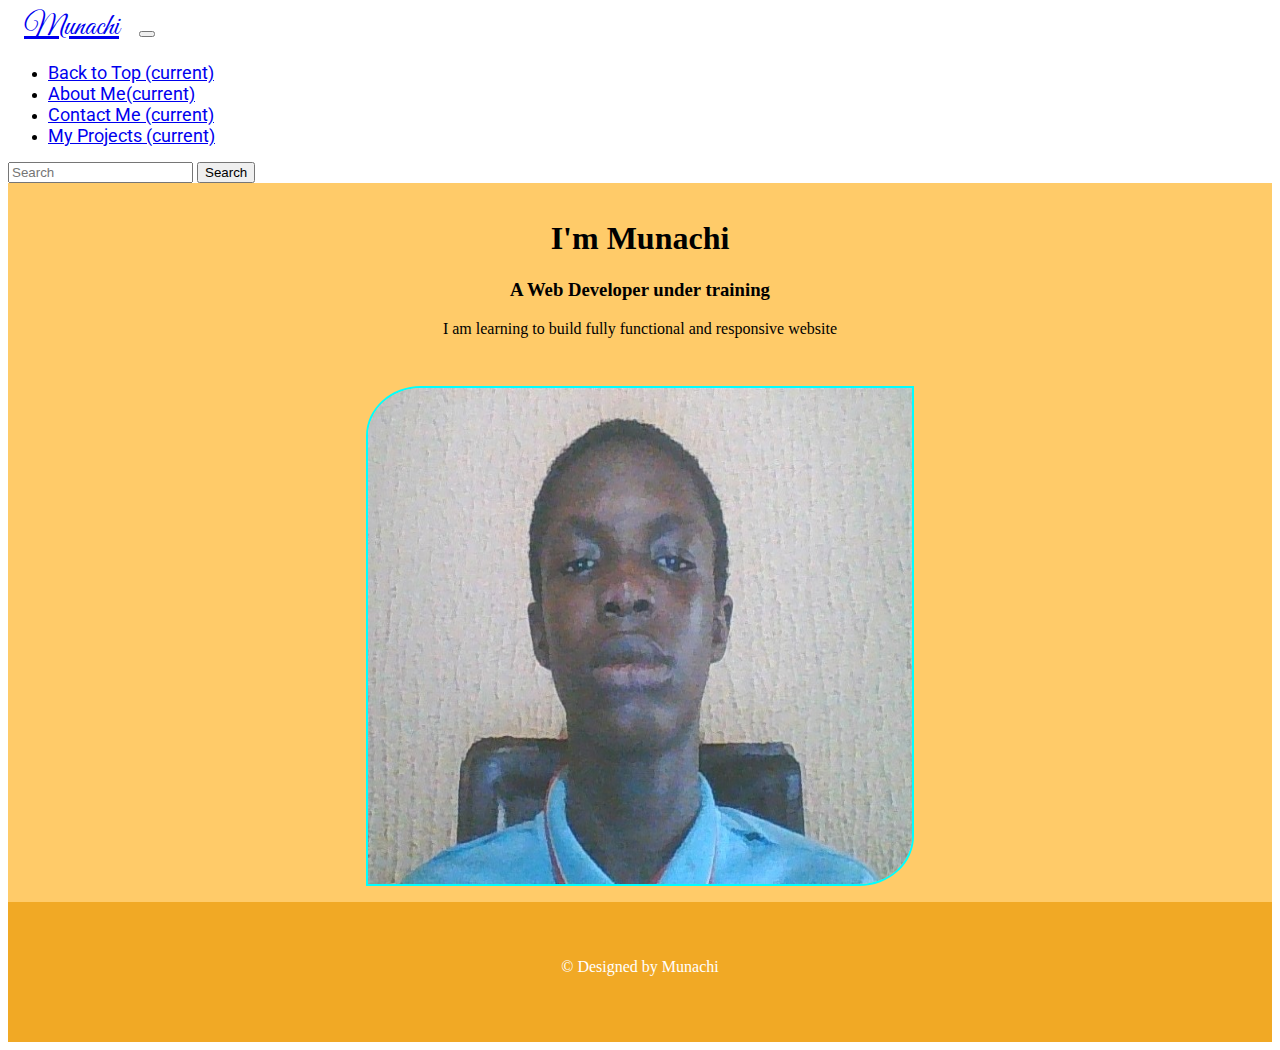
<file: index.html>
<!DOCTYPE html>
<html lang="en">
    <head>
        <link rel="stylesheet" href="https://cdn.jsdelivr.net/npm/bootstrap@4.6.2/dist/css/bootstrap.min.css" integrity="sha384-xOolHFLEh07PJGoPkLv1IbcEPTNtaed2xpHsD9ESMhqIYd0nLMwNLD69Npy4HI+N" crossorigin="anonymous">

        <meta charset="UTF-8">
        <meta http-equiv="X-UA-Compatible" content="IE=edge">
        <meta name="viewport" content="width=device-width, initial-scale=1.0">

        <!-- These are the google fonts link -->
        <link rel="preconnect" href="https://fonts.googleapis.com">
        <link rel="preconnect" href="https://fonts.gstatic.com" crossorigin>
        <link href="https://fonts.googleapis.com/css2?family=Great+Vibes&display=swap" rel="stylesheet">
        <link href="https://fonts.googleapis.com/css2?family=Roboto:wght@300&display=swap" rel="stylesheet">
        <link rel="stylesheet" href="style.css">
        <title>Munachi | Portfolio</title>
        <style>
            img {
                /* display: flex;
                justify-content: center; */
                border-top-left-radius: 10%;
                border-bottom-right-radius: 10%;
                border: 2px solid aqua;
                height: 31rem;
                width: 33rem; /* 36rem */
                margin-left: 5rem;
            }

            .bio {
                text-align: center;
                background-color: rgb(255, 203, 105);
                padding-top: 1rem;
                padding-bottom: 1rem;
            }

            .pic {
                background-color: rgb(255, 203, 105);
                padding-top: 1rem;
                padding-bottom: 1rem;
            }

            @media screen and (max-width: 667px) {
                img {
                    margin-left: 0;
                    height: 15rem;
                    width: 16.5rem;
                }

                .pic {
                    display: flex;
                    justify-content: center;
                }
            }

            @media screen and (max-width: 1180px) {
                img {
                    margin-left: 0;
                    height: 22.8rem;
                    width: 24.3rem;
                }
            }

            @media screen and (max-width: 1024px) {
                img {
                    height: 21rem;
                    width: 22rem;
                }
            }

            @media screen and (max-width: 1368px) {
                img {
                    margin-left: 0;
                    height: 23rem;
                    width: 25rem;
                }

                .pic {
                    display: flex;
                    justify-content: center;
                }
            }

            @media screen and (max-width: 653px) {
                img {
                    height: 15rem;
                    width: 16.5rem;
                }
            }

            @media screen and (max-width: 1366px) {
                img {
                    height: 31rem;
                    width: 34rem;
                }
            }
        </style>
    </head>
    <body>
        <header>
            <nav class="navbar navbar-expand-lg navbar-dark bg-dark">
                <a class="navbar-brand" id="logo" href="#">Munachi</a>
                <button class="navbar-toggler" type="button" data-toggle="collapse" data-target="#navbarSupportedContent" aria-controls="navbarSupportedContent" aria-expanded="false" aria-label="Toggle navigation">
                <span class="navbar-toggler-icon"></span></button>

                <div class="collapse navbar-collapse" id="navbarSupportedContent">
                    <ul class="navbar-nav mr-auto">
                        <li class="nav-item active">
                            <a class="nav-link" id="links" href="#">Back to Top <span class="sr-only">(current)</span></a>
                        </li>
                        <li class="nav-item active">
                            <a class="nav-link" id="links" href="about.html" target="_blank">About Me<span class="sr-only">(current)</span></a>
                        </li>
                        <li class="nav-item active">
                            <a class="nav-link" id="links" href="contact.html" target="_blank">Contact Me <span class="sr-only">(current)</span></a>
                        </li>
                        <li class="nav-item active">
                            <a class="nav-link" id="links" href="projects.html" target="_blank">My Projects <span class="sr-only">(current)</span></a>
                        </li>
                        <!-- <li class="nav-item dropdown">
                            <a class="nav-link dropdown-toggle" href="#" role="button" data-toggle="dropdown" aria-expanded="false">
                            Dropdown
                            </a>
                            <div class="dropdown-menu">
                            <a class="dropdown-item" href="#">Action</a>
                            <a class="dropdown-item" href="#">Another action</a>
                            <div class="dropdown-divider"></div>
                            <a class="dropdown-item" href="#">Something else here</a>
                            </div>
                        </li> this is a dropdown menu, uncomment if you like a drop down menu-->
                        <!-- <li class="nav-item">
                            <a class="nav-link disabled">Disabled</a>
                        </li> this is a disabled link, uncomment if you like it-->
                    </ul>
                    <form class="form-inline my-2 my-lg-0">
                        <input class="form-control mr-sm-2" type="search" placeholder="Search" aria-label="Search">
                        <button class="btn btn-outline-success my-2 my-sm-0" type="submit">Search</button>
                    </form>
                </div>
            </nav>
        </header>
        <main>
            <section>
                <div class="container-fluid">
                    <div class="row">
                        <div class="col-md-6 text-danger bio">
                            <h1>I'm Munachi</h1>
                            <h3>A Web Developer under training</h3>
                            <p>I am learning to build fully functional and responsive website</p>
                        </div>
                        <div class="col-md-6 pic">
                            <img src="my_pic1.jpg" alt="My logo">
                        </div>
                    </div>
                </div>
            </section>
        </main>
        <footer>
            <p>&copy; Designed by Munachi</p>
        </footer>
        <script src="https://cdn.jsdelivr.net/npm/jquery@3.5.1/dist/jquery.slim.min.js" integrity="sha384-DfXdz2htPH0lsSSs5nCTpuj/zy4C+OGpamoFVy38MVBnE+IbbVYUew+OrCXaRkfj" crossorigin="anonymous"></script>
        <script src="https://cdn.jsdelivr.net/npm/popper.js@1.16.1/dist/umd/popper.min.js" integrity="sha384-9/reFTGAW83EW2RDu2S0VKaIzap3H66lZH81PoYlFhbGU+6BZp6G7niu735Sk7lN" crossorigin="anonymous"></script>
        <script src="https://cdn.jsdelivr.net/npm/bootstrap@4.6.2/dist/js/bootstrap.min.js" integrity="sha384-+sLIOodYLS7CIrQpBjl+C7nPvqq+FbNUBDunl/OZv93DB7Ln/533i8e/mZXLi/P+" crossorigin="anonymous"></script>
    </body>
</html>
</file>
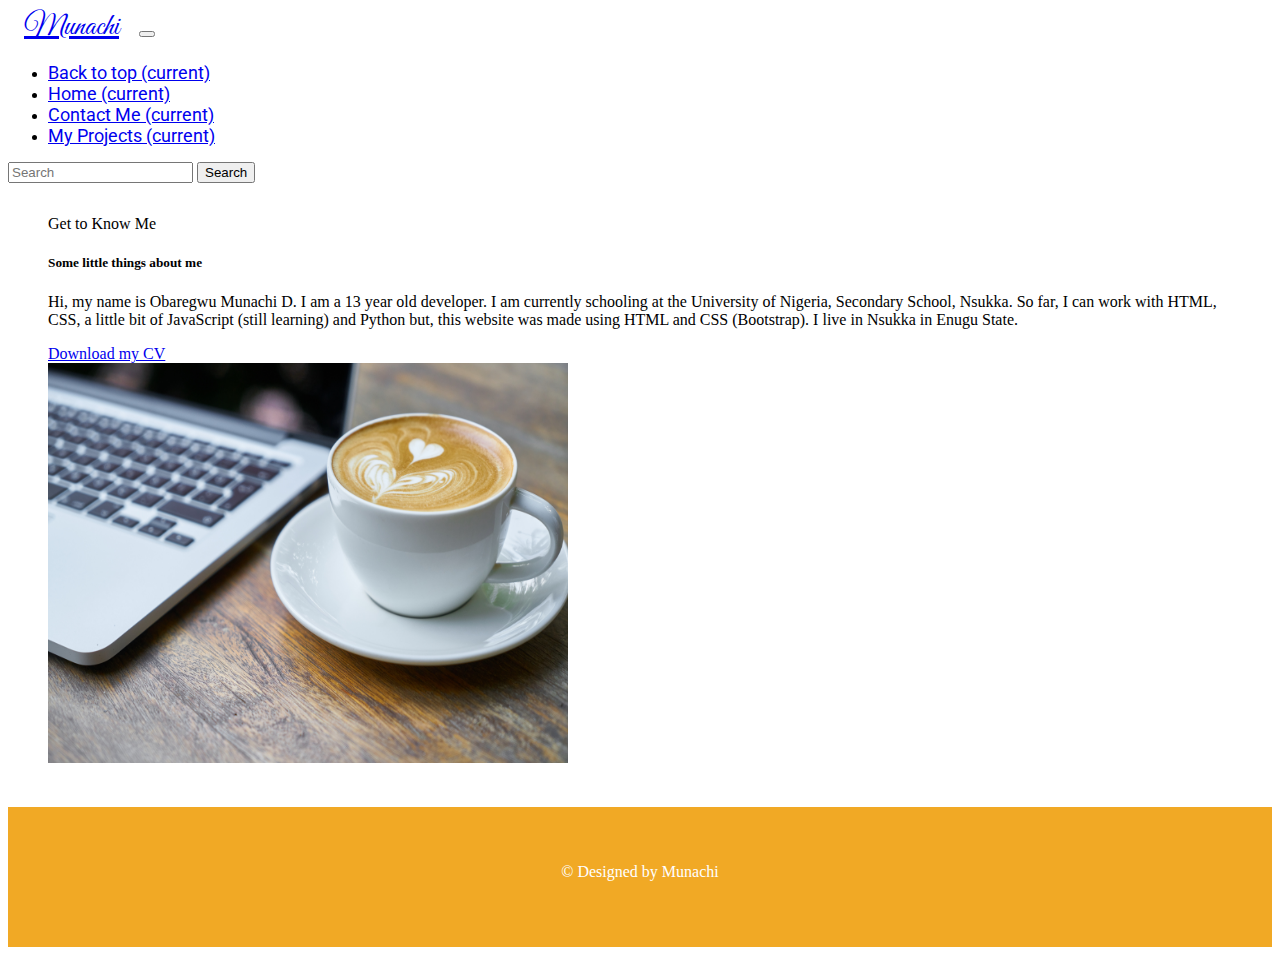
<file: about.html>
<!DOCTYPE html>
<html lang="en">
<head>
    <meta charset="UTF-8">
    <meta name="viewport" content="width=device-width, initial-scale=1.0">
    <link rel="stylesheet" href="https://cdn.jsdelivr.net/npm/bootstrap@4.6.2/dist/css/bootstrap.min.css" integrity="sha384-xOolHFLEh07PJGoPkLv1IbcEPTNtaed2xpHsD9ESMhqIYd0nLMwNLD69Npy4HI+N" crossorigin="anonymous">
    <link rel="preconnect" href="https://fonts.googleapis.com">
    <link rel="preconnect" href="https://fonts.gstatic.com" crossorigin>
    <link href="https://fonts.googleapis.com/css2?family=Great+Vibes&display=swap" rel="stylesheet">
    <link href="https://fonts.googleapis.com/css2?family=Roboto:wght@300&display=swap" rel="stylesheet">
    <link rel="stylesheet" href="style.css">
    <title>Munachi | About</title>
    <style>
        main {
            padding: 2.5rem;
            padding-top: 2rem;
        }

        img {
            width: 520px;
            height: 400px;
        }
    </style>
</head>
<body>
    <header>
        <nav class="navbar navbar-expand-lg navbar-dark bg-dark">
            <a class="navbar-brand" id="logo" href="#">Munachi</a>
            <button class="navbar-toggler" type="button" data-toggle="collapse" data-target="#navbarSupportedContent" aria-controls="navbarSupportedContent" aria-expanded="false" aria-label="Toggle navigation">
            <span class="navbar-toggler-icon"></span></button>

            <div class="collapse navbar-collapse navb" id="navbarSupportedContent">
                <ul class="navbar-nav mr-auto">
                    <li class="nav-item active">
                        <a class="nav-link" id="links" href="#">Back to top <span class="sr-only">(current)</span></a>
                    </li>
                    <li class="nav-item active">
                        <a class="nav-link" id="links" href="index.html" target="_blank">Home <span class="sr-only">(current)</span></a>
                    </li>
                    <li class="nav-item active">
                        <a class="nav-link" id="links" href="contact.html" target="_blank">Contact Me <span class="sr-only">(current)</span></a>
                    </li>
                    <li class="nav-item active">
                        <a class="nav-link" id="links" href="projects.html" target="_blank">My Projects <span class="sr-only">(current)</span></a>
                    </li>
                    <!-- <li class="nav-item dropdown">
                        <a class="nav-link dropdown-toggle" href="#" role="button" data-toggle="dropdown" aria-expanded="false">
                        Dropdown
                        </a>
                        <div class="dropdown-menu">
                        <a class="dropdown-item" href="#">Action</a>
                        <a class="dropdown-item" href="#">Another action</a>
                        <div class="dropdown-divider"></div>
                        <a class="dropdown-item" href="#">Something else here</a>
                        </div>
                    </li> this is a dropdown menu, uncomment if you like a drop down menu-->
                    <!-- <li class="nav-item">
                        <a class="nav-link disabled">Disabled</a>
                    </li> this is a disabled link, uncomment if you like it-->
                </ul>
                <form class="form-inline my-2 my-lg-0">
                    <input class="form-control mr-sm-2" type="search" placeholder="Search" aria-label="Search">
                    <button class="btn btn-outline-success my-2 my-sm-0" type="submit">Search</button>
                </form>
            </div>
        </nav>
    </header>
    <main>
        <div class="container">
            <div class="row">
                <div class="col-md-6">
                    <div class="card">
                        <div class="card-header">
                        Get to Know Me
                        </div>
                        <div class="card-body">
                        <h5 class="card-title">Some little things about me</h5>
                        <p class="card-text">Hi, my name is Obaregwu Munachi D. I am a 13 year old developer. I am currently schooling at the University of Nigeria, Secondary School, Nsukka. So far, I can work with HTML, CSS, a little bit of JavaScript (still learning) and Python but, this website was made using HTML and CSS (Bootstrap). I live in Nsukka in Enugu State.</p>
                        <a href="#" class="btn btn-primary" id="these-button">Download my CV</a>
                        </div>
                    </div>
                </div>
                <div class="col-md-6">
                    <div class="card">
                        <img src="coffee_beside_macbook.jpg" class="card-img-top" alt="...">
                        <!-- <div class="card-body">
                          <p class="card-text">Some quick example text to build on the card title and make up the bulk of the card's content.</p>
                        </div> -->
                    </div>
                </div>
            </div>
        </div>
    </main>
    <footer>
        <p>&copy; Designed by Munachi</p>
    </footer>
    <script src="https://cdn.jsdelivr.net/npm/jquery@3.5.1/dist/jquery.slim.min.js" integrity="sha384-DfXdz2htPH0lsSSs5nCTpuj/zy4C+OGpamoFVy38MVBnE+IbbVYUew+OrCXaRkfj" crossorigin="anonymous"></script>
    <script src="https://cdn.jsdelivr.net/npm/popper.js@1.16.1/dist/umd/popper.min.js" integrity="sha384-9/reFTGAW83EW2RDu2S0VKaIzap3H66lZH81PoYlFhbGU+6BZp6G7niu735Sk7lN" crossorigin="anonymous"></script>
    <script src="https://cdn.jsdelivr.net/npm/bootstrap@4.6.2/dist/js/bootstrap.min.js" integrity="sha384-+sLIOodYLS7CIrQpBjl+C7nPvqq+FbNUBDunl/OZv93DB7Ln/533i8e/mZXLi/P+" crossorigin="anonymous"></script>
</body>
</html>
</file>
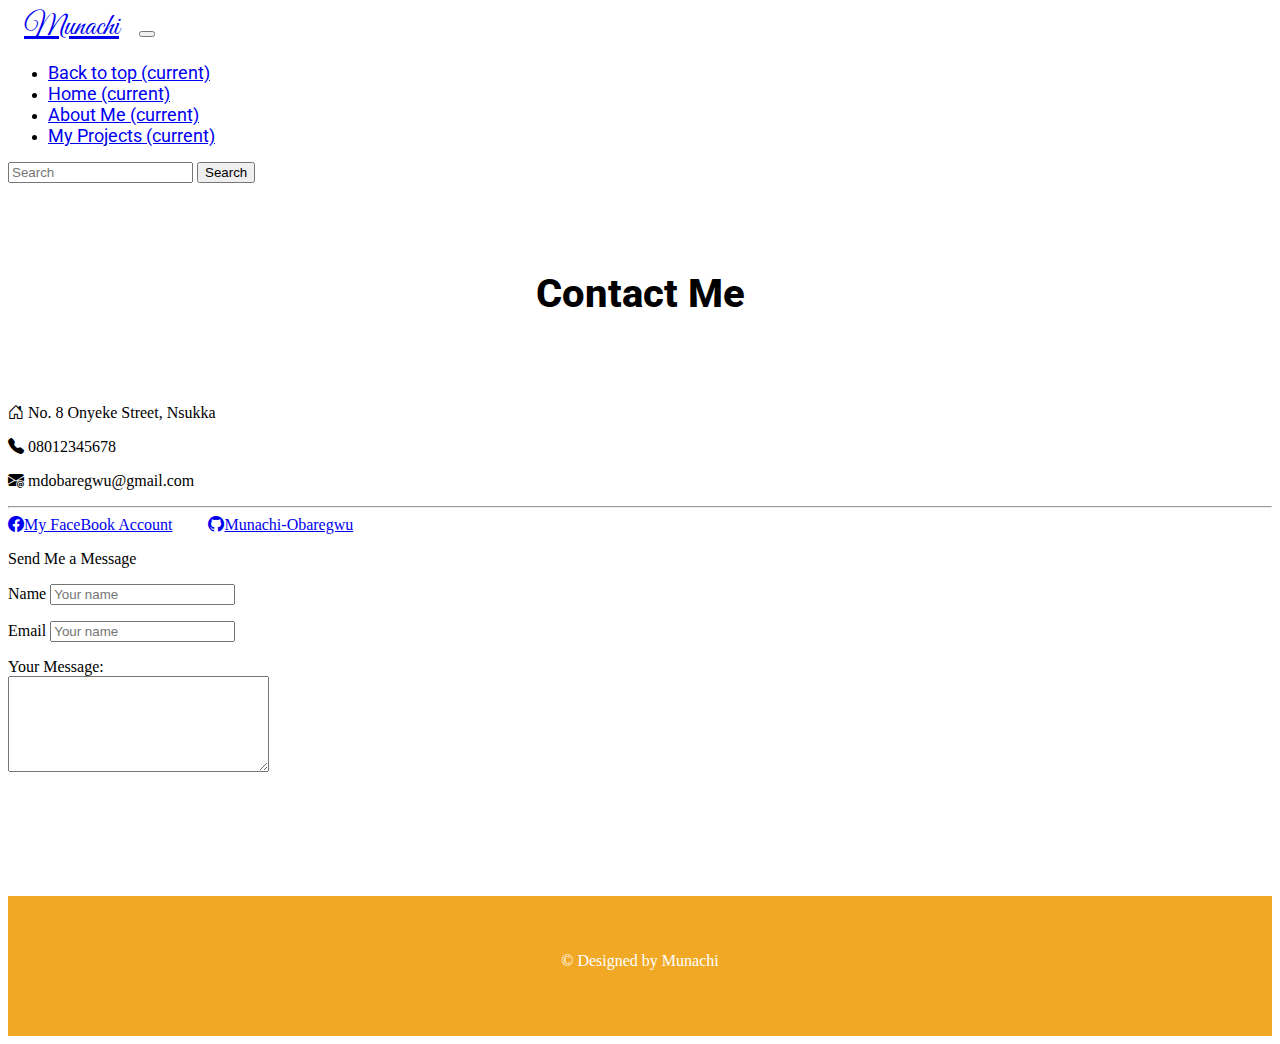
<file: contact.html>
<!DOCTYPE html>
<html lang="en">
<head>
    <meta charset="UTF-8">
    <meta name="viewport" content="width=device-width, initial-scale=1.0">

    <!-- Start of Bootstrap 4.6 links -->
    <link rel="stylesheet" href="https://cdn.jsdelivr.net/npm/bootstrap@4.6.2/dist/css/bootstrap.min.css" integrity="sha384-xOolHFLEh07PJGoPkLv1IbcEPTNtaed2xpHsD9ESMhqIYd0nLMwNLD69Npy4HI+N" crossorigin="anonymous">
    <!-- End of Bootstrap 4.6 links -->

    <!-- Start of Bootstrap's icons CDN -->
    <link rel="stylesheet" href="https://cdn.jsdelivr.net/npm/bootstrap-icons@1.10.5/font/bootstrap-icons.css">
    <!-- End of Bootstrap's icons CDN -->

    <link rel="preconnect" href="https://fonts.googleapis.com">
    <link rel="preconnect" href="https://fonts.gstatic.com" crossorigin>
    <link href="https://fonts.googleapis.com/css2?family=Great+Vibes&display=swap" rel="stylesheet">
    <link href="https://fonts.googleapis.com/css2?family=Roboto:wght@300&display=swap" rel="stylesheet">
    <link rel="stylesheet" href="style.css">
    <title>Munachi | Contacts</title>
    <style>
        #contact_row {
            height: 54.6vh;
        }

        .contacth4 {
            font-family: "Roboto";
            font-weight: 800;
            font-size: 2.5rem;
            text-align: center;
            transition: 2s all;
        }

        .contacth4:hover  {
            color: dodgerblue;
        }

        #social_links > a {
            margin-right: 2rem;
        }

        input {
            margin-bottom: 1rem;
        }
    </style>
</head>
<body>
    <header>
        <nav class="navbar navbar-expand-lg navbar-dark bg-dark">
            <a class="navbar-brand" id="logo" href="#">Munachi</a>
            <button class="navbar-toggler" type="button" data-toggle="collapse" data-target="#navbarSupportedContent" aria-controls="navbarSupportedContent" aria-expanded="false" aria-label="Toggle navigation">
            <span class="navbar-toggler-icon"></span></button>

            <div class="collapse navbar-collapse" id="navbarSupportedContent">
                <ul class="navbar-nav mr-auto">
                    <li class="nav-item active">
                        <a class="nav-link" id="links" href="#">Back to top <span class="sr-only">(current)</span></a>
                    </li>
                    <li class="nav-item active">
                        <a class="nav-link" id="links" href="index.html" target="_blank">Home <span class="sr-only">(current)</span></a>
                    </li>
                    <li class="nav-item active">
                        <a class="nav-link" id="links" href="about.html" target="_blank">About Me <span class="sr-only">(current)</span></a>
                    </li>
                    <li class="nav-item active">
                        <a class="nav-link" id="links" href="projects.html" target="_blank">My Projects <span class="sr-only">(current)</span></a>
                    </li>
                    <!-- <li class="nav-item dropdown">
                        <a class="nav-link dropdown-toggle" href="#" role="button" data-toggle="dropdown" aria-expanded="false">
                        Dropdown
                        </a>
                        <div class="dropdown-menu">
                        <a class="dropdown-item" href="#">Action</a>
                        <a class="dropdown-item" href="#">Another action</a>
                        <div class="dropdown-divider"></div>
                        <a class="dropdown-item" href="#">Something else here</a>
                        </div>
                    </li> this is a dropdown menu, uncomment if you like a drop down menu-->
                    <!-- <li class="nav-item">
                        <a class="nav-link disabled">Disabled</a>
                    </li> this is a disabled link, uncomment if you like it-->
                </ul>
                <form class="form-inline my-2 my-lg-0">
                    <input class="form-control mr-sm-2" type="search" placeholder="Search" aria-label="Search">
                    <button class="btn btn-outline-success my-2 my-sm-0" type="submit">Search</button>
                </form>
            </div>
        </nav>
    </header>
    <br>
    <main>
        <div class="container">
            <h4 class="contacth4">Contact Me</h4>
            <br>
            <div class="row" id="contact_row">
                <div class="col">
                    <p><i class="bi bi-house-door"></i> No. 8 Onyeke Street, Nsukka</p>

                    <p><i class="bi bi-telephone-fill"></i> 08012345678</p>

                    <p><i class="bi bi-envelope-at-fill"></i> mdobaregwu@gmail.com</p>
                    <hr>

                    <div id="social_links">
                        <a href="https://www.facebook.com/Munachi3413" target="_blank"><i class="bi bi-facebook"></i>My FaceBook Account</a>
                        <a href="https://www.github.com/Munachi-Obaregwu" target="_blank"><i class="bi bi-github"></i>Munachi-Obaregwu</a>
                    </div>
                </div>
                <div class="col">
                    <p>Send Me a Message</p>
                    <form action="">
                        <label for="name">Name</label>
                        <input type="text" name="name" placeholder="Your name">
                        <br>

                        <label for="email">Email</label>
                        <input type="email" name="email" placeholder="Your name">
                        <br>

                        <label for="message">Your Message:</label><br>
                        <textarea name="message" cols="30" rows="6"></textarea>
                    </form>
                </div>
            </div>
        </div>
    </main>
    <footer>
        <p>&copy; Designed by Munachi</p>
    </footer>
    <script src="https://cdn.jsdelivr.net/npm/jquery@3.5.1/dist/jquery.slim.min.js" integrity="sha384-DfXdz2htPH0lsSSs5nCTpuj/zy4C+OGpamoFVy38MVBnE+IbbVYUew+OrCXaRkfj" crossorigin="anonymous"></script>
    <script src="https://cdn.jsdelivr.net/npm/popper.js@1.16.1/dist/umd/popper.min.js" integrity="sha384-9/reFTGAW83EW2RDu2S0VKaIzap3H66lZH81PoYlFhbGU+6BZp6G7niu735Sk7lN" crossorigin="anonymous"></script>
    <script src="https://cdn.jsdelivr.net/npm/bootstrap@4.6.2/dist/js/bootstrap.min.js" integrity="sha384-+sLIOodYLS7CIrQpBjl+C7nPvqq+FbNUBDunl/OZv93DB7Ln/533i8e/mZXLi/P+" crossorigin="anonymous"></script>
</body>
</html>
</file>
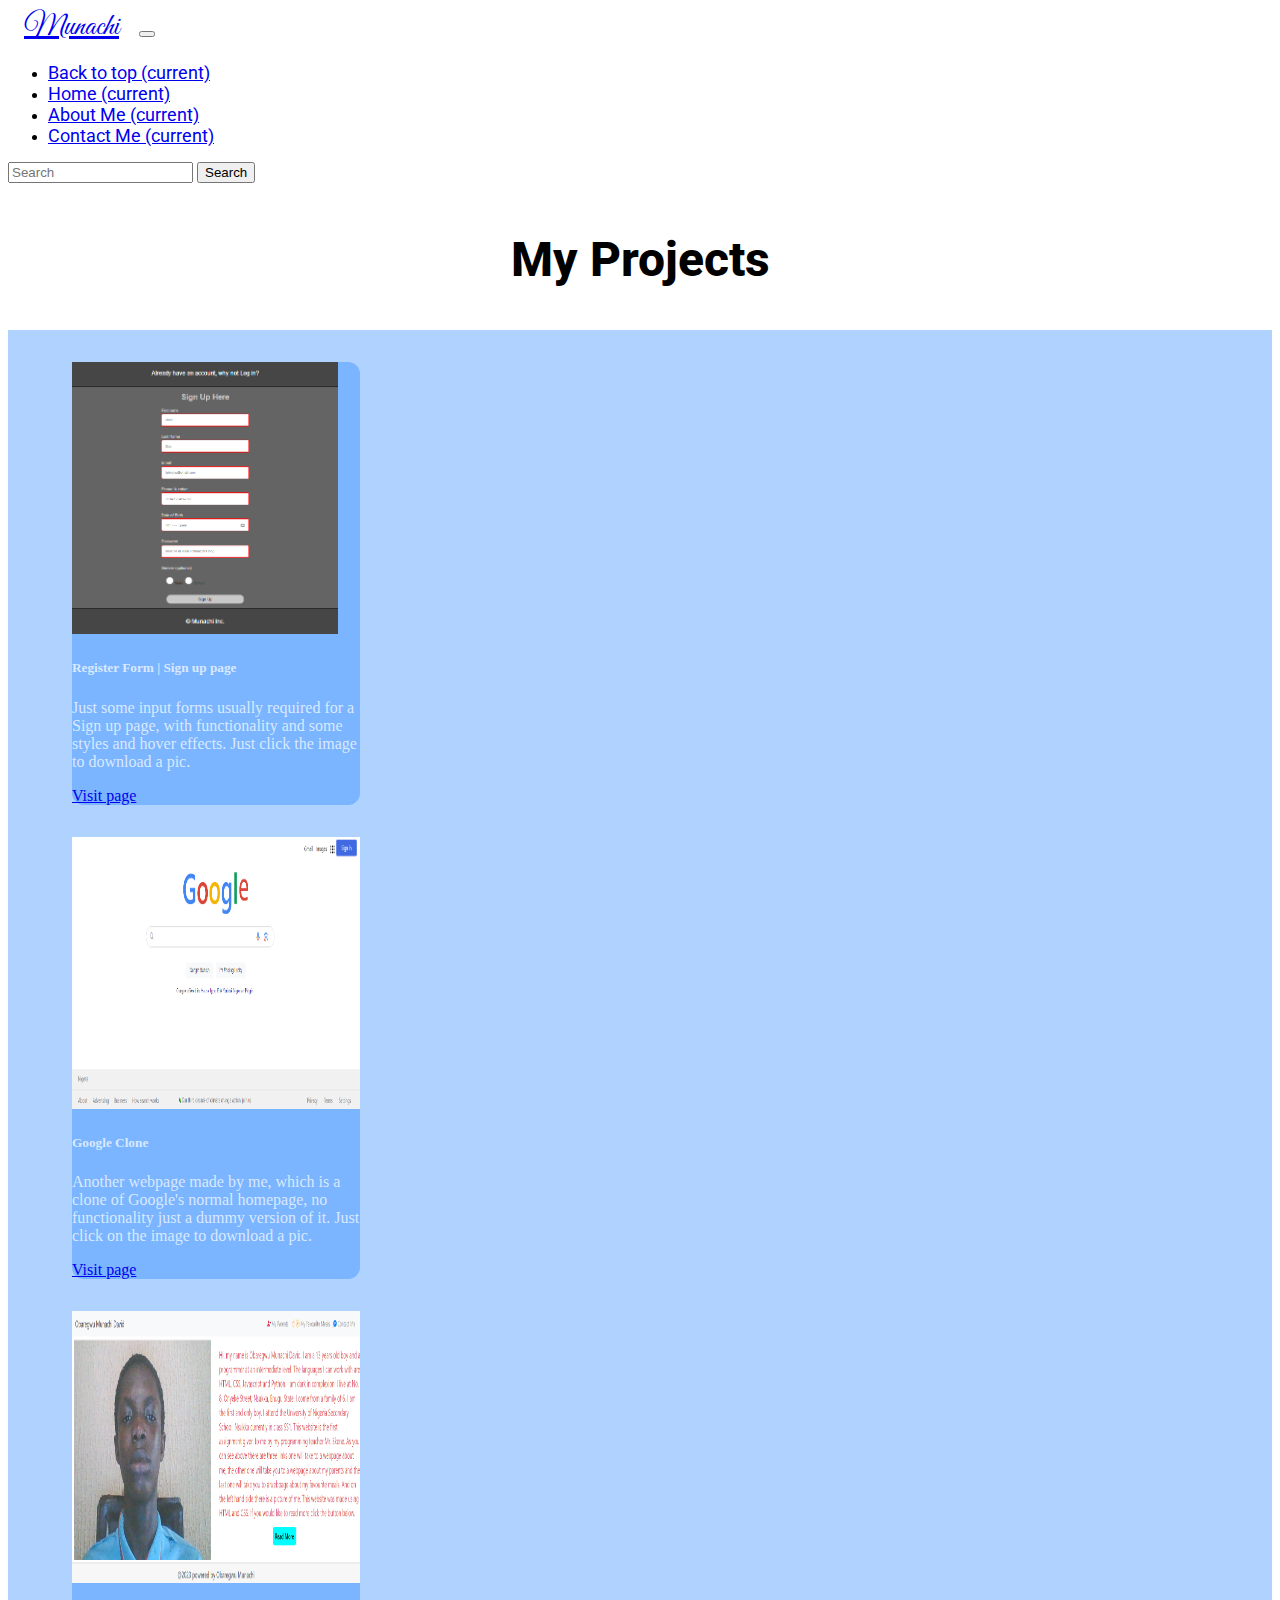
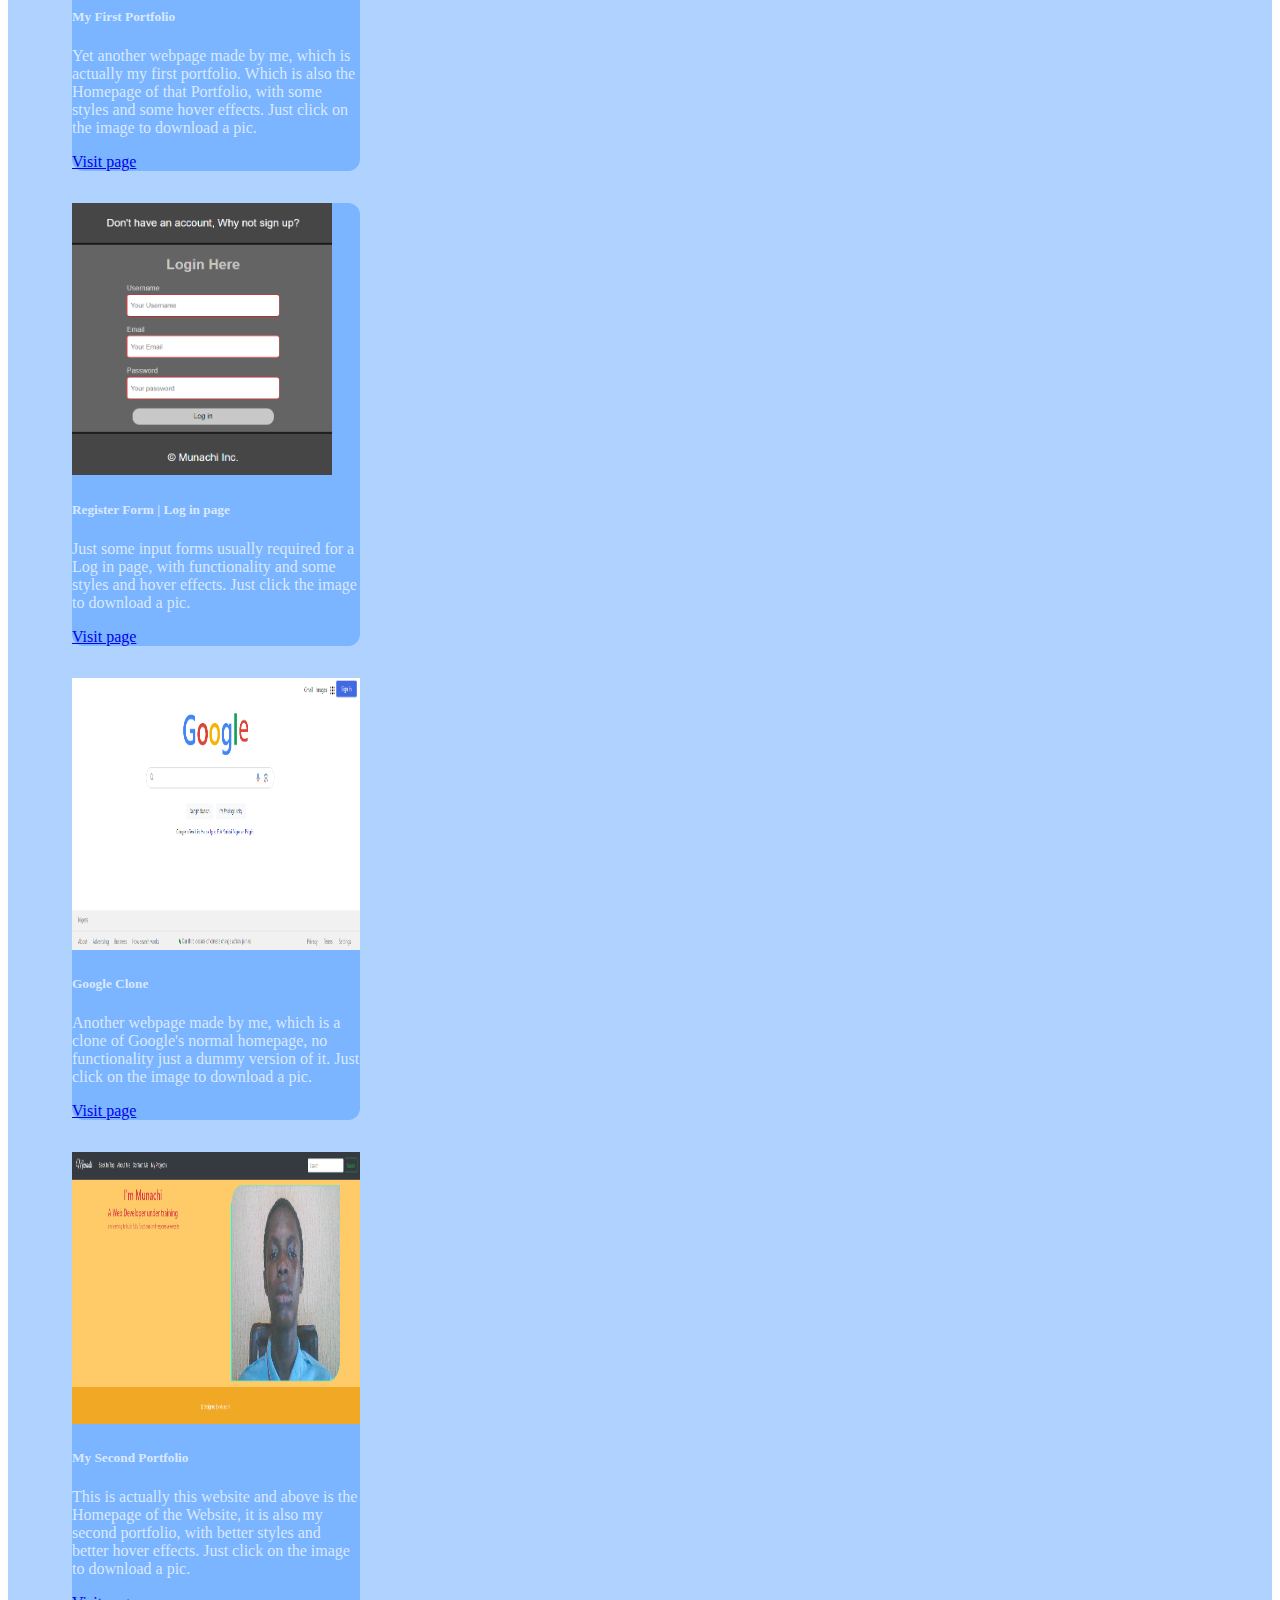
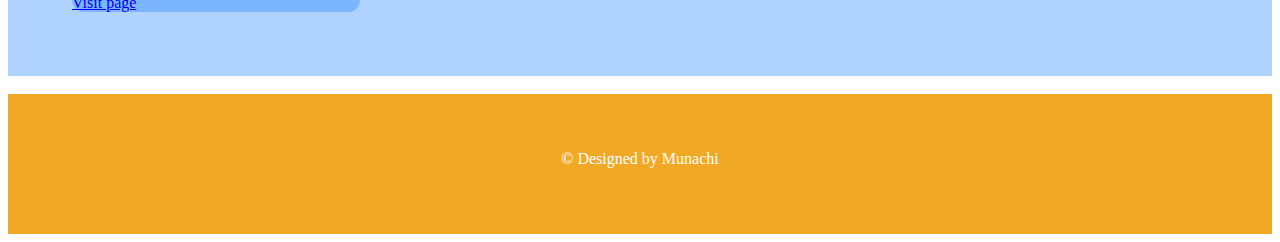
<file: projects.html>
<!DOCTYPE html>
<html lang="en">
<head>
    <meta charset="UTF-8">
    <meta name="viewport" content="width=device-width, initial-scale=1.0">
    <link rel="stylesheet" href="https://cdn.jsdelivr.net/npm/bootstrap@4.6.2/dist/css/bootstrap.min.css" integrity="sha384-xOolHFLEh07PJGoPkLv1IbcEPTNtaed2xpHsD9ESMhqIYd0nLMwNLD69Npy4HI+N" crossorigin="anonymous">
    <link rel="preconnect" href="https://fonts.googleapis.com">
    <link rel="preconnect" href="https://fonts.gstatic.com" crossorigin>
    <link href="https://fonts.googleapis.com/css2?family=Great+Vibes&display=swap" rel="stylesheet">
    <link href="https://fonts.googleapis.com/css2?family=Roboto:wght@300&display=swap" rel="stylesheet">
    <link rel="stylesheet" href="style.css">
    <title>Munachi | Projects</title>
    <style>
        h1 {
            font-family: 'Roboto', sans-serif;
            font-size: 3rem;
            padding-top: 1rem;
            padding-bottom: 10px;
            text-align: center;
            font-weight: 800;
            transition: 2s all;
        }

        h1:hover {
            color: dodgerblue;
        }

        img {
            height: 17rem;
            transition: 3s all;
        }

        .google {
            width: 18rem;
        }

        .these-cards {
            margin-bottom: 2rem;
        }

        .these_rows {
            background-color: rgb(175, 210, 255);
            padding: 2rem 4rem;
        }

        .these_rows > .col > .card {
            background-color: rgb(123, 180, 255);
            color: rgb(217, 233, 255);
            border-radius: 12px;
        }
    </style>
</head>
<body>
    <header>
        <nav class="navbar navbar-expand-lg navbar-dark bg-dark">
            <a class="navbar-brand" id="logo" href="#">Munachi</a>
            <button class="navbar-toggler" type="button" data-toggle="collapse" data-target="#navbarSupportedContent" aria-controls="navbarSupportedContent" aria-expanded="false" aria-label="Toggle navigation">
            <span class="navbar-toggler-icon"></span></button>

            <div class="collapse navbar-collapse" id="navbarSupportedContent">
                <ul class="navbar-nav mr-auto">
                    <li class="nav-item active">
                        <a class="nav-link" id="links" href="#">Back to top <span class="sr-only">(current)</span></a>
                    </li>
                    <li class="nav-item active">
                        <a class="nav-link" id="links" href="index.html" target="_blank">Home <span class="sr-only">(current)</span></a>
                    </li>
                    <li class="nav-item active">
                        <a class="nav-link" id="links" href="about.html" target="_blank">About Me <span class="sr-only">(current)</span></a>
                    </li>
                    <li class="nav-item active">
                        <a class="nav-link" id="links" href="contact.html" target="_blank">Contact Me <span class="sr-only">(current)</span></a>
                    </li>
                    <!-- <li class="nav-item dropdown">
                        <a class="nav-link dropdown-toggle" href="#" role="button" data-toggle="dropdown" aria-expanded="false">
                        Dropdown
                        </a>
                        <div class="dropdown-menu">
                        <a class="dropdown-item" href="#">Action</a>
                        <a class="dropdown-item" href="#">Another action</a>
                        <div class="dropdown-divider"></div>
                        <a class="dropdown-item" href="#">Something else here</a>
                        </div>
                    </li> this is a dropdown menu, uncomment if you like a drop down menu-->
                    <!-- <li class="nav-item">
                        <a class="nav-link disabled">Disabled</a>
                    </li> this is a disabled link, uncomment if you like it-->
                </ul>
                <form class="form-inline my-2 my-lg-0">
                    <input class="form-control mr-sm-2" type="search" placeholder="Search" aria-label="Search">
                    <button class="btn btn-outline-success my-2 my-sm-0" type="submit">Search</button>
                </form>
            </div>
        </nav>
    </header>
    <main>
        <div class="container">
            <h1>My Projects</h1>
            <div class="row these_rows">
                <div class="col">
                    <div class="card these-cards" style="width: 18rem;">
                        <a href="signup.png" download><img src="signup.png" class="card-img-top" alt="..."></a>
                        <div class="card-body">
                          <h5 class="card-title">Register Form | Sign up page</h5>
                          <p class="card-text">Just some input forms usually required for a Sign up page, with functionality and some styles and hover effects. Just click the image to download a pic.</p>
                        </div>
                        <!-- <ul class="list-group list-group-flush">
                          <li class="list-group-item">An item</li>
                          <li class="list-group-item">A second item</li>
                          <li class="list-group-item">A third item</li>
                        </ul> uncomment to see the use and leave if you like -->
                        <div class="card-body">
                          <a href="https://github.com/Munachi-Obaregwu/My-Register.git" class="card-link" target="_blank">Visit page</a>
                        </div>
                      </div>
                </div>
                <div class="col">
                    <div class="card these-cards" style="width: 18rem;">
                        <a href="google.png" download><img src="google.png" class="card-img-top google" alt="..."></a>
                        <div class="card-body">
                          <h5 class="card-title">Google Clone</h5>
                          <p class="card-text">Another webpage made by me, which is a clone of Google's normal homepage, no functionality just a dummy version of it. Just click on the image to download a pic.</p>
                        </div>
                        <div class="card-body">
                          <a href="https://github.com/Munachi-Obaregwu/My_Google_Clone.git" class="card-link" target="_blank">Visit page</a>
                        </div>
                      </div>
                </div>
                <div class="col">
                    <div class="card these-cards" style="width: 18rem;">
                        <a href="portfolio1.png" download><img src="portfolio1.png" class="card-img-top google" alt="..."></a>
                        <div class="card-body">
                          <h5 class="card-title">My First Portfolio</h5>
                          <p class="card-text">Yet another webpage made by me, which is actually my first portfolio. Which is also the Homepage of that Portfolio, with some styles and some hover effects. Just click on the image to download a pic.</p>
                        </div>
                        <div class="card-body">
                          <a href="https://github.com/Munachi-Obaregwu/My-Second-Portfolio.git" class="card-link" target="_blank">Visit page</a>
                        </div>
                      </div>
                </div>
                <div class="col">
                    <div class="card these-cards" style="width: 18rem;">
                        <a href="login.png" download><img src="login.png" class="card-img-top" alt="..."></a>
                        <div class="card-body">
                          <h5 class="card-title">Register Form | Log in page</h5>
                          <p class="card-text">Just some input forms usually required for a Log in page, with functionality and some styles and hover effects. Just click the image to download a pic.</p>
                        </div>
                        <div class="card-body">
                          <a href="https://github.com/Munachi-Obaregwu/My-Register.git" class="card-link" target="_blank">Visit page</a>
                        </div>
                      </div>
                </div>
                <div class="col">
                    <div class="card these-cards" style="width: 18rem;">
                        <a href="google.png" download><img src="google.png" class="card-img-top google" alt="..."></a>
                        <div class="card-body">
                          <h5 class="card-title">Google Clone</h5>
                          <p class="card-text">Another webpage made by me, which is a clone of Google's normal homepage, no functionality just a dummy version of it. Just click on the image to download a pic.</p>
                        </div>
                        <div class="card-body">
                          <a href="https://github.com/Munachi-Obaregwu/My_Google_Clone.git" class="card-link" target="_blank">Visit page</a>
                        </div>
                      </div>
                </div>
                <div class="col">
                    <div class="card these-cards" style="width: 18rem;">
                        <a href="portfolio2.png" download><img src="portfolio2.png" class="card-img-top google" alt="..."></a>
                        <div class="card-body">
                          <h5 class="card-title">My Second Portfolio</h5>
                          <p class="card-text">This is actually this website and above is the Homepage of the Website, it is also my second portfolio, with better styles and better hover effects. Just click on the image to download a pic.</p>
                        </div>
                        <div class="card-body">
                          <a href="https://github.com/Munachi-Obaregwu/My-Second-Portfolio.git" class="card-link" target="_blank">Visit page</a>
                        </div>
                      </div>
                </div>
            </div>
        </div>
    </main>
    <br>
    <footer>
        <p>&copy; Designed by Munachi</p>
    </footer>
    <script src="https://cdn.jsdelivr.net/npm/jquery@3.5.1/dist/jquery.slim.min.js" integrity="sha384-DfXdz2htPH0lsSSs5nCTpuj/zy4C+OGpamoFVy38MVBnE+IbbVYUew+OrCXaRkfj" crossorigin="anonymous"></script>
    <script src="https://cdn.jsdelivr.net/npm/popper.js@1.16.1/dist/umd/popper.min.js" integrity="sha384-9/reFTGAW83EW2RDu2S0VKaIzap3H66lZH81PoYlFhbGU+6BZp6G7niu735Sk7lN" crossorigin="anonymous"></script>
    <script src="https://cdn.jsdelivr.net/npm/bootstrap@4.6.2/dist/js/bootstrap.min.js" integrity="sha384-+sLIOodYLS7CIrQpBjl+C7nPvqq+FbNUBDunl/OZv93DB7Ln/533i8e/mZXLi/P+" crossorigin="anonymous"></script>
</body>
</html>
</file>
<file: style.css>
#logo {
    font-family: 'Great Vibes', cursive;
    font-size: 30px;
    /* font-weight: bold; */
    padding: 0.5rem 1rem;
    transition: 1s all;
}

#logo:hover {
    color: deepskyblue;
}

#links {
    font-family: 'Roboto', sans-serif;
    font-size: 18px;
    transition: 1s all;
}

#links:hover {
    color: rgb(150, 177, 177);
}

footer {
    background-color: rgb(241, 169, 37);
    height: 100px;
    color: white;
    text-align: center;
    padding-top: 2.5rem;
}
</file>
